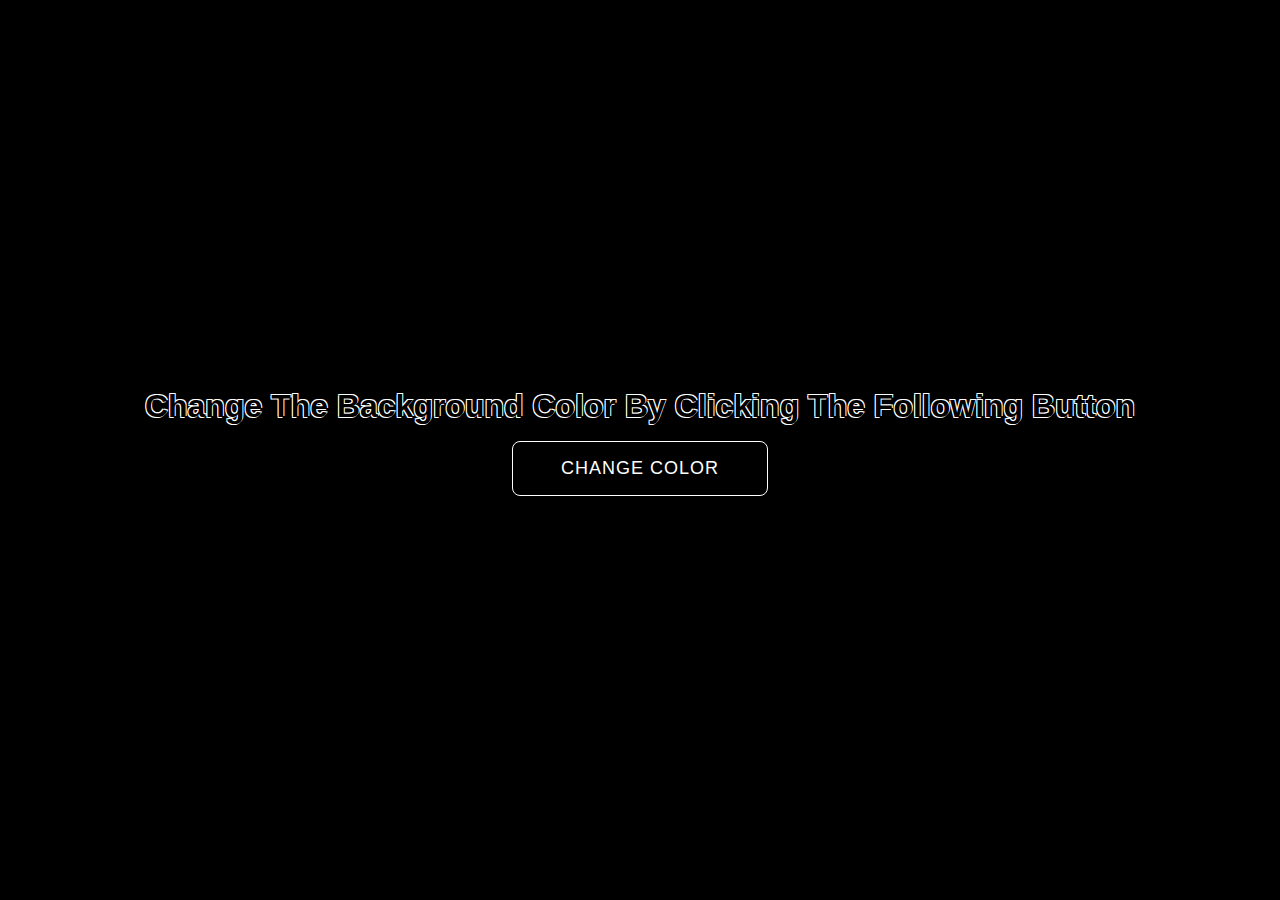
<file: project-1/index.html>
<!DOCTYPE html>
<html lang="en">
  <head>
    <meta charset="UTF-8" />
    <meta http-equiv="X-UA-Compatible" content="IE=edge" />
    <meta name="viewport" content="width=device-width, initial-scale=1.0" />
    <!-- CSS Link -->
    <link rel="stylesheet" href="style.css">
    <title>DOM Project</title>
  </head>
  <body>
    <div class="container" id="root">
      <h1>Change The Background Color By Clicking The Following Button</h1>
      <button id="change-btn">Change Color</button>
    </div>
    <!-- Javascript Link -->
    <script src="./app.js"></script>
  </body>
</html>
</file>
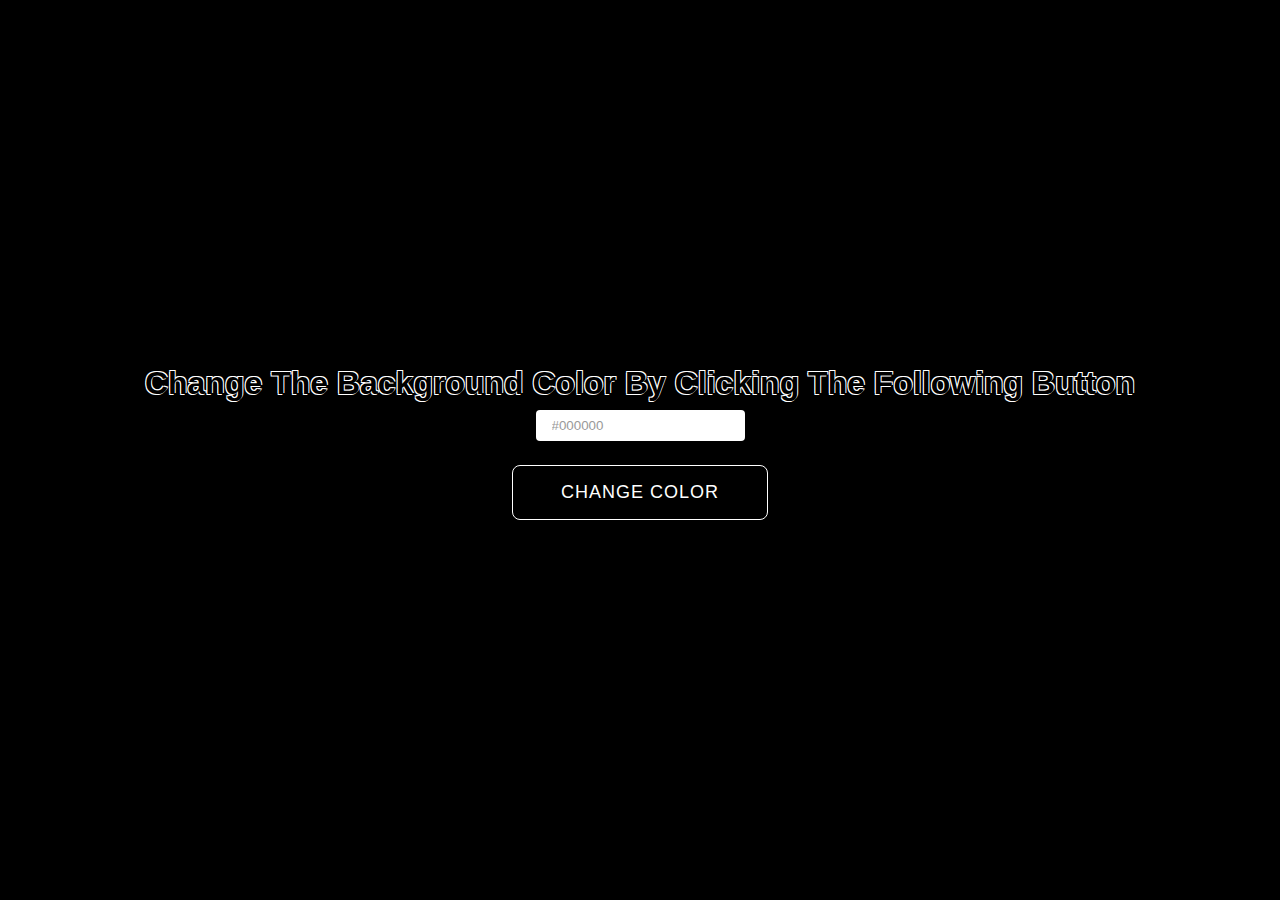
<file: project-2/index.html>
<!DOCTYPE html>
<html lang="en">
  <head>
    <meta charset="UTF-8" />
    <meta http-equiv="X-UA-Compatible" content="IE=edge" />
    <meta name="viewport" content="width=device-width, initial-scale=1.0" />
    <!-- CSS Link -->
    <link rel="stylesheet" href="style.css">
    <title>DOM Project</title>
  </head>
  <body>
    <div class="container" id="root">
      <h1>Change The Background Color By Clicking The Following Button</h1>
      <input type="text" disabled value="#000000" id="output">
      <button id="change-btn">Change Color</button>
    </div>
    <!-- Javascript Link -->
    <script src="./app.js"></script>
  </body>
</html>
</file>
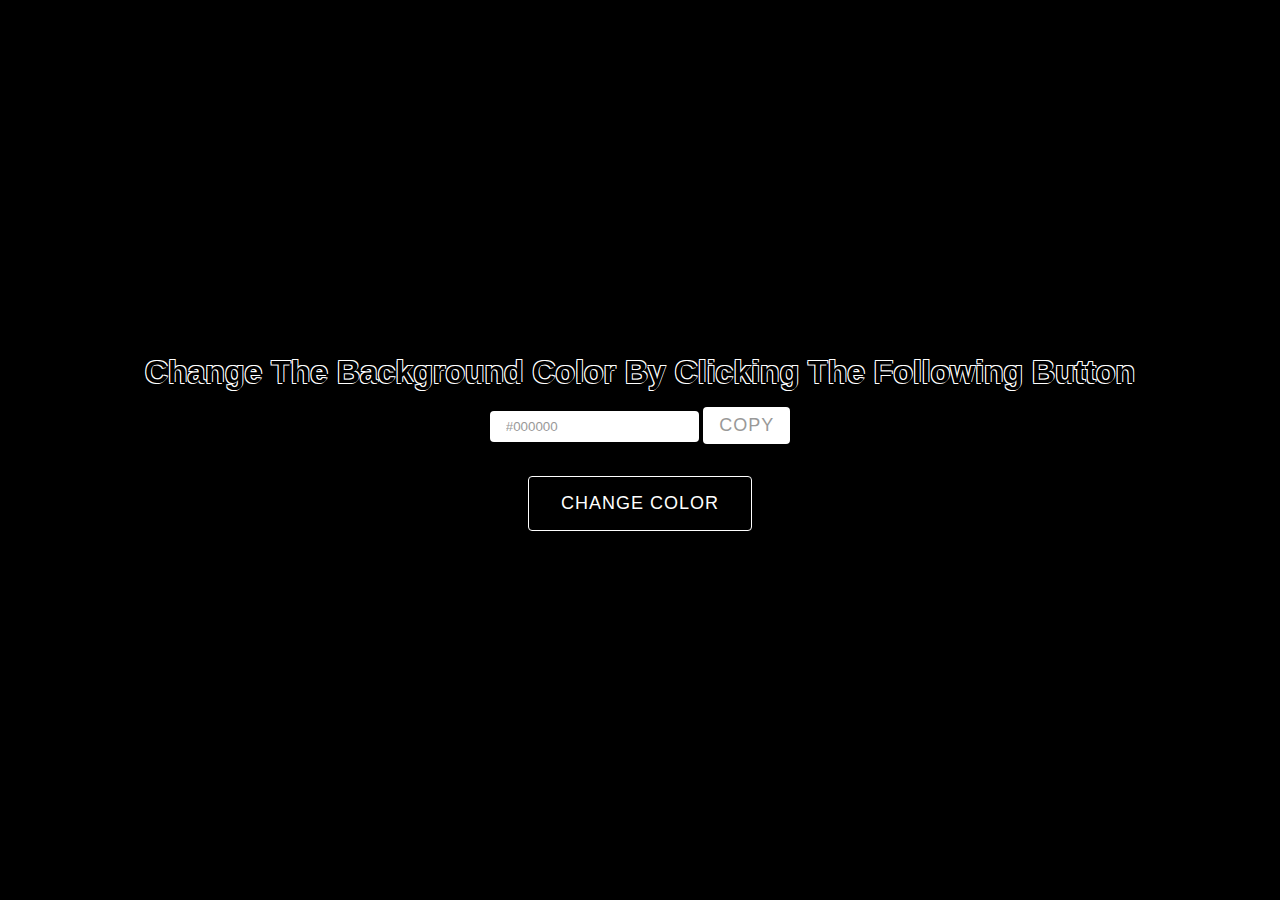
<file: project-3/index.html>
<!DOCTYPE html>
<html lang="en">
  <head>
    <meta charset="UTF-8" />
    <meta http-equiv="X-UA-Compatible" content="IE=edge" />
    <meta name="viewport" content="width=device-width, initial-scale=1.0" />
    <!-- CSS Link -->
    <link rel="stylesheet" href="style.css">
    <title>DOM Project</title>
  </head>
  <body>
    <div class="container" id="root">
      <h1>Change The Background Color By Clicking The Following Button</h1>
      <div>
        <input type="text" disabled value="#000000" id="output">
        <button class="copy-btn" id="copy-btn" title="Copy to Clickboard">Copy</button>
      </div>
      <button id="change-btn">Change Color</button>
    </div>
    <!-- Javascript Link -->
    <script src="./app.js"></script>
  </body>
</html>
</file>
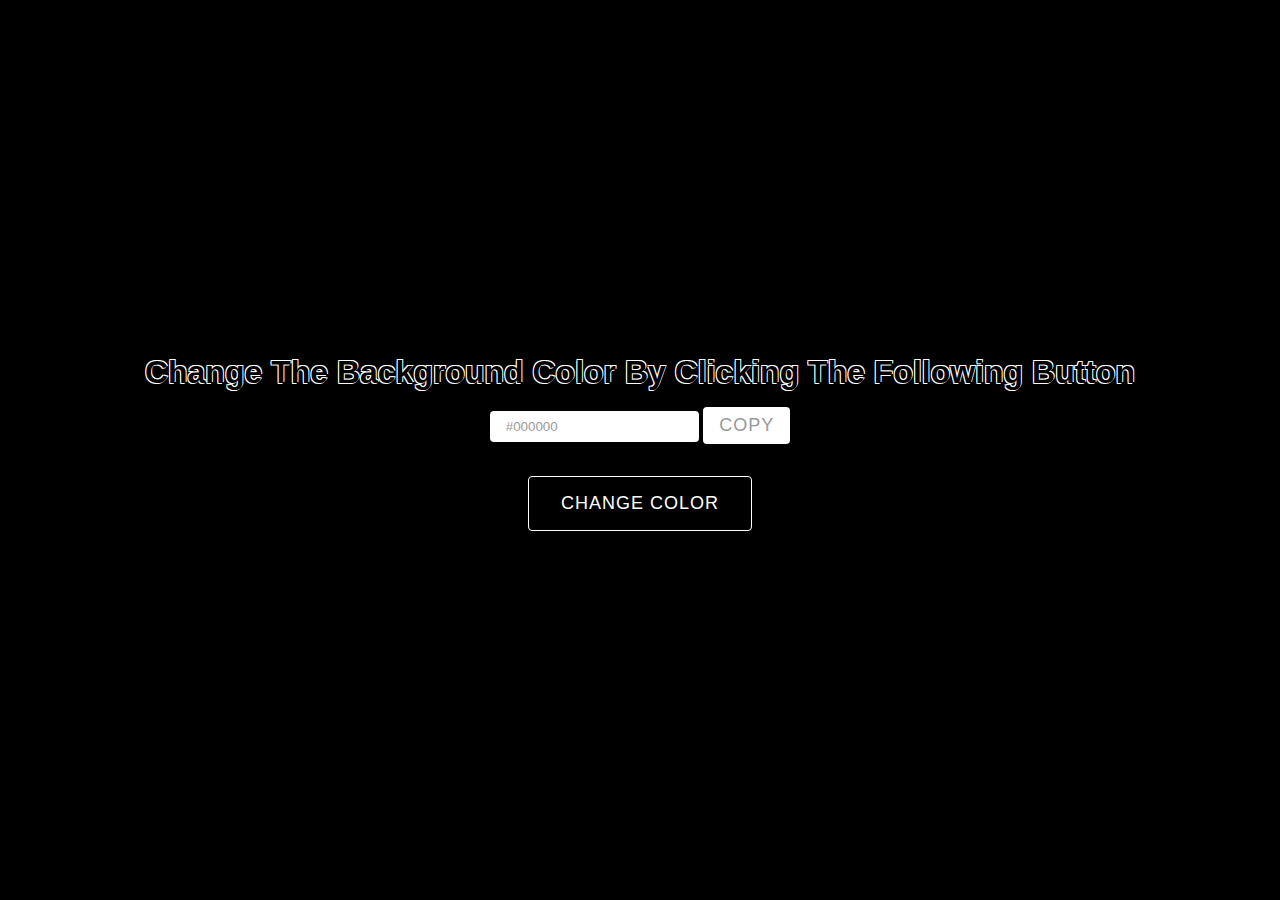
<file: project-5/index.html>
<!DOCTYPE html>
<html lang="en">
  <head>
    <meta charset="UTF-8" />
    <meta http-equiv="X-UA-Compatible" content="IE=edge" />
    <meta name="viewport" content="width=device-width, initial-scale=1.0" />
    <!-- CSS Link -->
    <link rel="stylesheet" href="style.css">
    <title>DOM Project</title>
  </head>
  <body>
    <div class="container" id="root">
      <h1>Change The Background Color By Clicking The Following Button</h1>
      <div>
        <input type="text" value="#000000" id="output">
        <button class="copy-btn" id="copy-btn" title="Copy to Clickboard">Copy</button>
      </div>
      <button id="change-btn">Change Color</button>
    </div>
    <!-- Javascript Link -->
    <script src="./app.js"></script>
  </body>
</html>
</file>
<file: project-1/style.css>
*,
*::before,
*::after {
  margin: 0;
  padding: 0;
  box-sizing: border-box;
}

body {
  font-family: "Franklin Gothic Medium", "Arial Narrow", Arial, sans-serif;
  font-size: 16px;
  background-color: black;
  width: 100vw;
  height: 100vh;
}

.container {
  width: 100%;
  height: 100%;
  display: flex;
  flex-direction: column;
  justify-content: center;
  align-items: center;
}

button{
    padding: 1rem 3rem;
    margin: 1rem 0;
    outline: none;
    background-color: black;
    color: white;
    border: 1px solid white;
    border-radius: .50rem;
    font-size: 18px;
    text-transform: uppercase;
    letter-spacing: 1px;
    cursor: pointer;
}


button:hover{
    background-color: white;
    color: black;
    border: 1px solid black;
}

h1{
    text-shadow: -1px -1px 0 white, 1px -1px 0 white, -1px 1px 0 white;
    text-align: center;
}
</file>
<file: project-2/style.css>
*,
*::before,
*::after {
  margin: 0;
  padding: 0;
  box-sizing: border-box;
}

body {
  font-family: "Franklin Gothic Medium", "Arial Narrow", Arial, sans-serif;
  font-size: 16px;
  background-color: black;
  width: 100vw;
  height: 100vh;
}

.container {
  width: 100%;
  height: 100%;
  display: flex;
  flex-direction: column;
  justify-content: center;
  align-items: center;
}

input[type="text"]:disabled{
  background-color: white;
  color: #999;
  border: black;
  padding: 0.5rem 1rem;
  border-radius: 0.25rem;
  margin: 0.50rem;
}

button{
    padding: 1rem 3rem;
    margin: 1rem 0;
    outline: none;
    background-color: black;
    color: white;
    border: 1px solid white;
    border-radius: .50rem;
    font-size: 18px;
    text-transform: uppercase;
    letter-spacing: 1px;
    cursor: pointer;
}


button:hover{
    background-color: white;
    color: black;
    border: 1px solid black;
}

h1{
    text-shadow: -1px -1px 0 white, 1px -1px 0 white, -1px 1px 0 white;
    text-align: center;
}
</file>
<file: project-3/style.css>
*,
*::before,
*::after {
  margin: 0;
  padding: 0;
  box-sizing: border-box;
}

body {
  font-family: "Franklin Gothic Medium", "Arial Narrow", Arial, sans-serif;
  font-size: 16px;
  background-color: black;
  width: 100vw;
  height: 100vh;
}

.container {
  width: 100%;
  height: 100%;
  display: flex;
  flex-direction: column;
  justify-content: center;
  align-items: center;
}

input[type="text"]:disabled{
  background-color: white;
  color: #999;
  border: black;
  padding: 0.50rem 1rem;
  border-radius: 0.25rem;
}

.copy-btn{
  background-color: white;
  color: #999;
  border: black;
  padding: 0.50rem 1rem;
  border-radius: 0.25rem;
}

button{
    padding: 1rem 2rem;
    margin: 1rem 0;
    outline: none;
    background-color: black;
    color: white;
    border: 1px solid white;
    border-radius: .25rem;
    font-size: 18px;
    text-transform: uppercase;
    letter-spacing: 1px;
    cursor: pointer;
}

button:hover{
    background-color: white;
    color: black;
}

h1{
    text-shadow: -1px -1px 0 white, 1px -1px 0 white, -1px 1px 0 white;
    text-align: center;
}
</file>
<file: project-5/style.css>
*,
*::before,
*::after {
  margin: 0;
  padding: 0;
  box-sizing: border-box;
}

body {
  font-family: "Franklin Gothic Medium", "Arial Narrow", Arial, sans-serif;
  font-size: 16px;
  background-color: black;
  width: 100vw;
  height: 100vh;
}

.container {
  width: 100%;
  height: 100%;
  display: flex;
  flex-direction: column;
  justify-content: center;
  align-items: center;
}

input[type="text"]{
  background-color: white;
  color: #999;
  border: black;
  padding: 0.50rem 1rem;
  border-radius: 0.25rem;
}

.copy-btn{
  background-color: white;
  color: #999;
  border: black;
  padding: 0.50rem 1rem;
  border-radius: 0.25rem;
}

.toast-message{
  position: fixed;
  z-index: 999;
  top: 2rem;
  right: 2rem;
  background-color: rgb(19, 201, 110);
  color: black;
  border: 1px solid white;
  border-radius: 0.25rem;
  padding: 1rem 2rem;
  cursor: pointer;
  box-shadow: 0 4px 8px  0 rgba(0, 0, 0, 0.2);
}

.toast-message-slide-in{
  animation: toast-animation-in 0.5s ease-in;
}

.toast-message-slide-out{
  animation: toast-animation-out 0.5s ease-in;
}

@keyframes toast-animation-in {
  from{
    transform: translateX(200px);
    opacity: 0;
  }
  to{
    transform: translateX(0px);
    opacity: 1;
  }
}

@keyframes toast-animation-out {
  from{
    transform: translateX(0px);
    opacity: 1;
  }
  to{
    transform: translateX(200px);
    opacity: 0;
  }
}

button{
    padding: 1rem 2rem;
    margin: 1rem 0;
    outline: none;
    background-color: black;
    color: white;
    border: 1px solid white;
    border-radius: .25rem;
    font-size: 18px;
    text-transform: uppercase;
    letter-spacing: 1px;
    cursor: pointer;
}

button:hover{
    background-color: white;
    color: black;
}

h1{
    text-shadow: -1px -1px 0 white, 1px -1px 0 white, -1px 1px 0 white;
    text-align: center;
}
</file>
